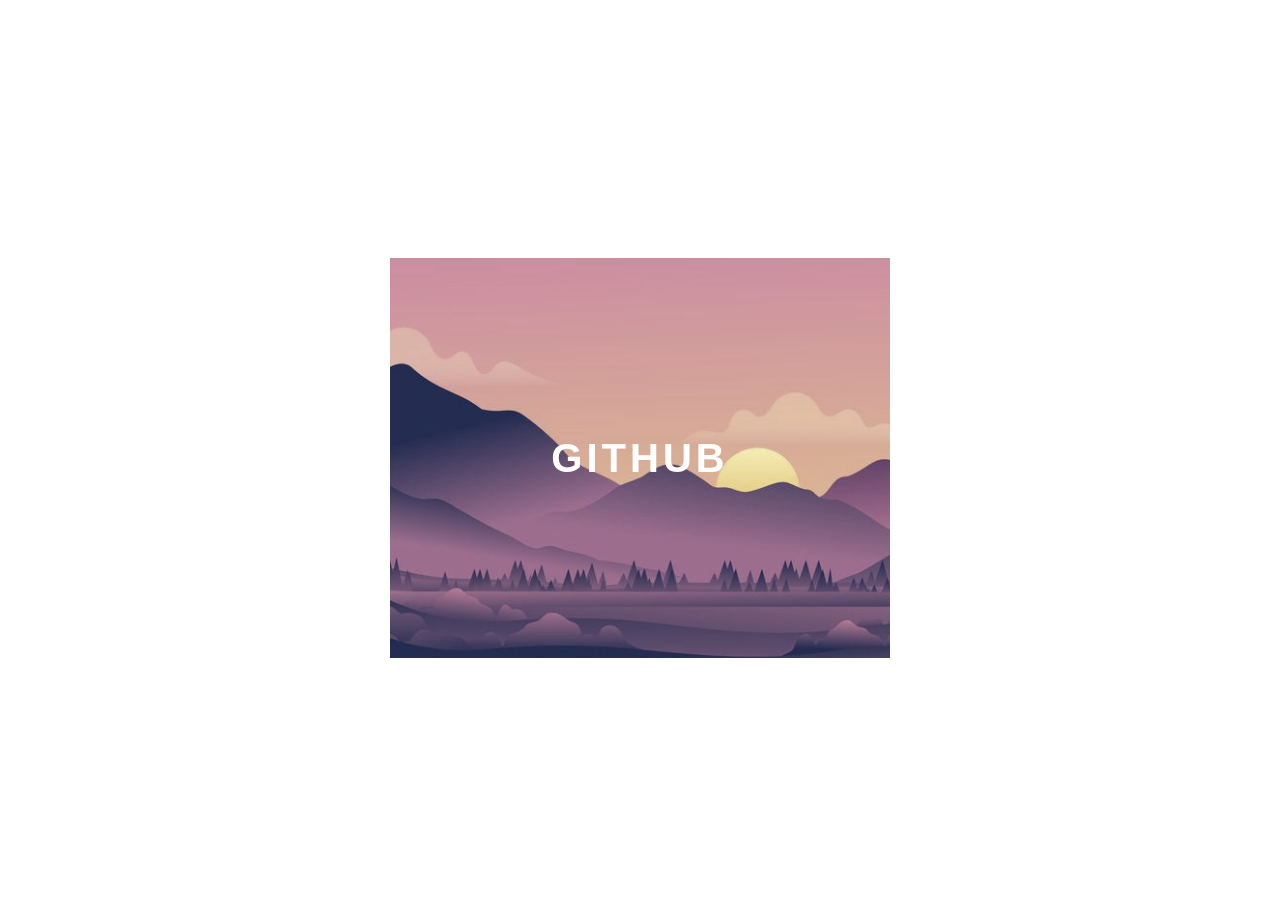
<file: 01. ESTUDO TRANSITION CSS/01. ESTUDO BASE TRANSITION/index.html>
<!DOCTYPE html>
<html lang="en">
<head>
    <meta charset="UTF-8">
    <meta http-equiv="X-UA-Compatible" content="IE=edge">
    <meta name="viewport" content="width=device-width, initial-scale=1.0">
    <title>Document</title>
    <link rel="stylesheet" href="style.css">
</head>
<body>
    <div class="container">
        <div class="card">
            <div class="card-wrapper">
                <h2>GitHub</h2>
                <p>Veja meus projetos!</p>
            </div>
        </div>
    </div>
    
</body>
</html>
</file>
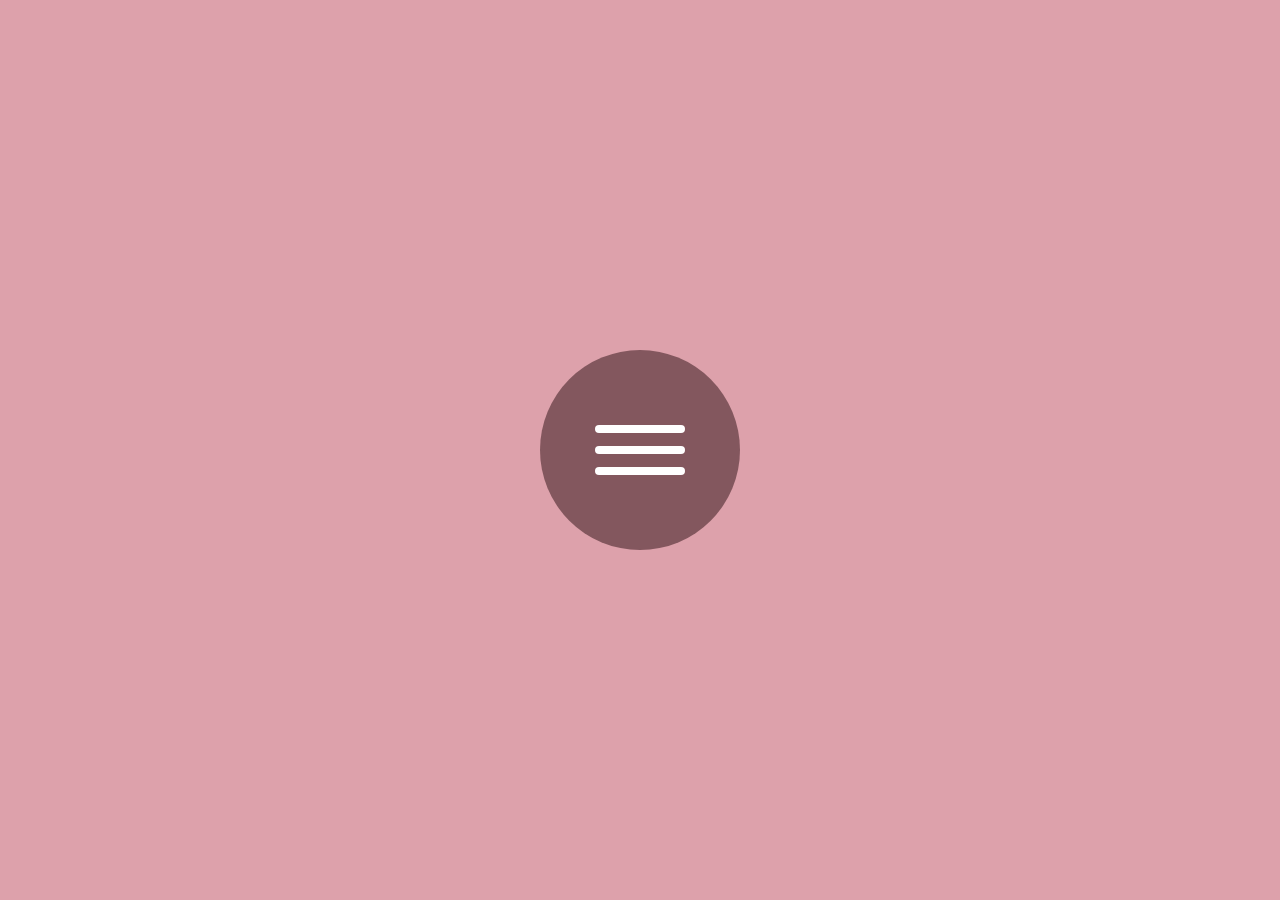
<file: 01. ESTUDO TRANSITION CSS/02. MENU HAMBURGUER/index.html>
<!DOCTYPE html>
<html lang="en">
<head>
    <meta charset="UTF-8">
    <meta http-equiv="X-UA-Compatible" content="IE=edge">
    <meta name="viewport" content="width=device-width, initial-scale=1.0">
    <title>Document</title>
    <link rel="stylesheet" href="style.css">
</head>
<body>
    <div class="wrapper">
        <div class="checkbox-wrapper">
            <input type="checkbox" id="toggle">
            <label class="checkbox" for="toggle">
                <div class="trace"></div>
                <div class="trace"></div>
                <div class="trace"></div>                
            </label>
        </div>
    </div>
</body>
</html>
</file>
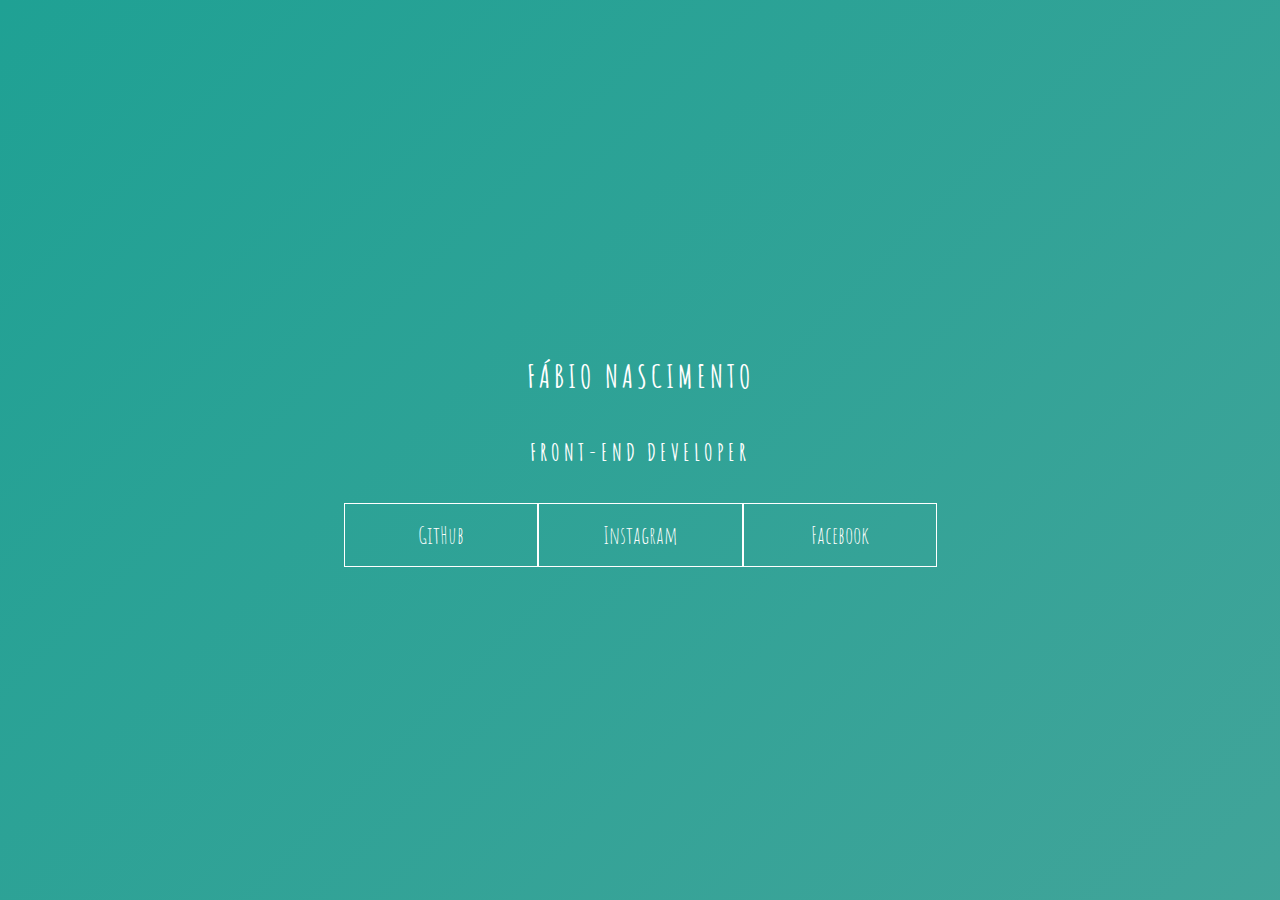
<file: 01. ESTUDO TRANSITION CSS/03. KEY FRAMES/index.html>
<!DOCTYPE html>
<html lang="en">
<head>
    <meta charset="UTF-8">
    <meta http-equiv="X-UA-Compatible" content="IE=edge">
    <meta name="viewport" content="width=device-width, initial-scale=1.0">
    <title>Document</title>
    <link rel="stylesheet" href="style.css">
</head>
<body>
    <main class="wrapper">
        <h1>Fábio Nascimento</h1>
        <h2>Front-end Developer</h2>

        <div class="social-media">
            <a href="https://github.com/fabiorsn" target="_blank">GitHub</a>
            <a href="https://www.instagram.com/fabio04rogerio/" target="_blank">Instagram</a>
            <a href="https://www.facebook.com/Fabio018Rogerio/" target="_blank">Facebook</a>
        </div>
    </main>
</body>
</html>
</file>
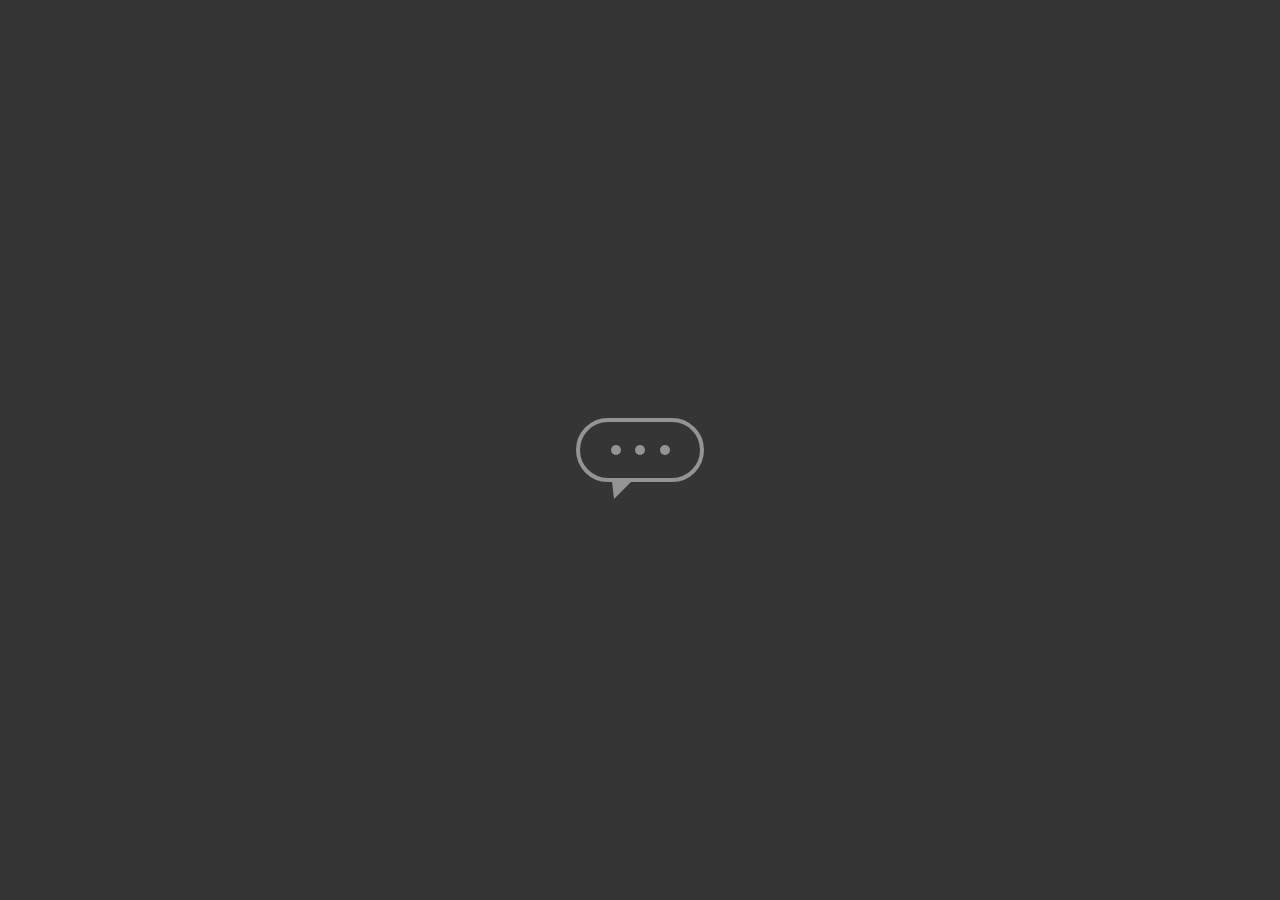
<file: 01. ESTUDO TRANSITION CSS/04. CHAT FLUTUANTE/index.html>
<!DOCTYPE html>
<html lang="en">
<head>
    <meta charset="UTF-8">
    <meta http-equiv="X-UA-Compatible" content="IE=edge">
    <meta name="viewport" content="width=device-width, initial-scale=1.0">
    <title>Chat Flutuante</title>
    <link rel="stylesheet" href="style.css">
</head>
<body>
    <main class="wrapper">
        <div class="chatbot">
            <div class="chatbot_loading"></div>
            <div class="chatbot_loading"></div>
            <div class="chatbot_loading"></div>
        </div>
    </main>
</body>
</html>
</file>
<file: 01. ESTUDO TRANSITION CSS/01. ESTUDO BASE TRANSITION/style.css>
body {
    font-family: sans-serif;
}

.container {
    width: 100%; /* Configura a largura */
    height: 100vh; /* Configura a altura */
    display: flex; /* faz o display ser flexível */
    justify-content: center; /* faz com que fique centralizado */
    align-items: center;
}

.card {
    width: 500px;
    height: 400px;
    background-image: url(./background.jpg);
    background-size: cover;
    background-repeat: no-repeat;
    display: flex;
    justify-content: center;
    filter: grayscale(0.5); 
    /* efeito primário */
    align-items: center;
    color: white;
    cursor: pointer;
    transition: 0.3s;
}

.card-wrapper {
    text-align: center;
    display: flex;
    flex-direction: column;
    justify-content: center;
    align-items: center;
    position: relative;
}

.card-wrapper::before {
    content: "";
    position: absolute;
    height: 100px;
    width: 100px;
    display: block;
    border: 1px solid white;
    opacity: 0;
    transition: 0.3s;
}

.card-wrapper h2 {
    font-size: 40px;
    text-transform: uppercase;
    letter-spacing: 4px;
    margin: 0;
    transition: 0.3s;
}

.card-wrapper p {
    font-size: 0;
    visibility: hidden;
    opacity: 0;
    font-weight: bold;   
    text-transform: uppercase;
    transition: 0.3s;
}

.card:hover {
    filter: unset;
}

.card:hover > .card-wrapper::before {
    height: 300px;
    width: 400px;
    opacity: 1;
    border: 3px solid white;
}

.card:hover > .card-wrapper p {
    visibility: visible;
    opacity: 1;
    font-size: 14px;
}
</file>
<file: 01. ESTUDO TRANSITION CSS/02. MENU HAMBURGUER/style.css>
* {
    padding: 0;
    margin: 0;
    box-sizing: border-box;
}

.wrapper {
    background-color: rgb(221, 161, 171);
    width: 100%;
    height: 100vh;
    display: flex;
    justify-content: center;
    align-items: center;
}

.checkbox-wrapper {
    width: 200px;
    height: 200px;
    border-radius: 50%;
    background-color: rgb(131, 87, 94);
    display: flex;
    justify-content: center;
    align-items: center;
}

.checkbox {
    width: 100px;
    height: 100px;
    display: flex;
    justify-content: center;
    position: relative;
    cursor: pointer;
}

.checkbox .trace {
    width: 90px;
    height: 8px;
    background-color: white;
    position: absolute;
    border-radius: 4px;
    transition: 0.5s ease-in-out;

}

/* hide the check mark */

#toggle {
    display: none;
}

/* set the position of the trace */

.checkbox .trace:nth-child(1) {
    top: 25px;
    transform: rotate(0);
}

.checkbox .trace:nth-child(2) {
    top: 46px;
}

.checkbox .trace:nth-child(3) {
    top: 67px;
    transform: rotate(0);
}

/* set the effect of the trace */

#toggle:checked + .checkbox .trace:nth-child(1) {
    transform: rotate(45deg);
    top: 47px;
}

#toggle:checked + .checkbox .trace:nth-child(2) {
    transform: translateX(-100px);
    width: 30px;
    visibility: hidden;
    opacity: 0;
}

#toggle:checked + .checkbox .trace:nth-child(3) {
    transform: rotate(-45deg);
    top: 47px;
}
</file>
<file: 01. ESTUDO TRANSITION CSS/03. KEY FRAMES/style.css>
@import url('https://fonts.googleapis.com/css2?family=Shadows+Into+Light&display=swap');
@import url('https://fonts.googleapis.com/css2?family=Amatic+SC&display=swap');

body {
    margin: 0; /* all margins = 0 */
    padding: 0;
    color: #ffffff; 
    /* font-family: 'Shadows Into Light', sans-serif; */
    font-family: 'Amatic SC', cursive;
}

.wrapper {
    height: 100vh;
    width: 100vw;
    /* criar um gradiente com linearidade vertical */
    background: linear-gradient(-45deg,#5e0878, #085078, #4ca59b, #1fa194);
    background-size: 400% 400%;
    display: flex;
    flex-direction: column;
    justify-content: center;
    align-items: center;
    /* animation: name duration timing-function delay iteration-count direction fill-mode */
    animation: background-transition 8s ease-in-out infinite;
}

h1, h2 {
    text-transform: uppercase;
    letter-spacing: 4px;
}

.social-media {
    margin-top: 1rem;
    display: flex;
}

.social-media a {
    text-decoration: none;
    color: white;
    font-size: 24px;
    padding: 1rem 4rem;
    border: 1px solid white;
    min-width: 4rem;
    display: flex;
    justify-content: center;
    align-items: center;
    transition: .5s cubic-bezier(0.55, 0.25, 0.655, 0.97);
}

/* cria o efeito quando o mouse passa por cima */
.social-media a:hover {
    color: #085078;
    background-color: #ffffff;
}

@keyframes background-transition {
    0% {
        background-position: 0% 80%;
    }
    50% {
        background-position: 80% 100%;
    }
    100% {
        background-position: 0% 90%;
    }
}
</file>
<file: 01. ESTUDO TRANSITION CSS/04. CHAT FLUTUANTE/style.css>
body {
    margin: 0;
    padding: 0;
    font-family: sans-serif;
}

.wrapper {
    height: 100vh;
    width: 100vw;
    background-color: rgb(53, 53, 53);
    display: flex;
    justify-content: center;
    align-items: center;
}

.chatbot {
    height: 4rem;
    width: 8rem;
    border-radius: 2rem;
    border: 4px solid #949494;
    padding: 0 1rem;
    box-sizing: border-box;
    display: flex;
    justify-content: space-evenly;
    align-items: center;
    position: relative;
    transform: translateY(0);
    animation: chatTranslate 2s ease-in-out infinite;
}

.chatbot::before {
    content: "";
    width: 0;
    height: 0;
    position: absolute;
    bottom: -1.3rem;
    left: 2rem;
    border-left: 2px solid transparent;
    border-right: 17px solid transparent;
    border-top: 17px solid #949494;
}

.chatbot_loading{
    width: 10px;
    height: 10px;
    border-radius: 50%;
    background-color: #949494;
    transform: scale(1);
}

.chatbot_loading:nth-child(1) {
    animation: pulse 1.5s ease-in-out infinite;
}
.chatbot_loading:nth-child(2) {
    animation: pulse 1.5s ease-in-out infinite;
    animation-delay: 0.2s;
}
.chatbot_loading:nth-child(3) {
    animation: pulse 1.5s ease-in-out infinite;
    animation-delay: 0.4s;
}

@keyframes chatTranslate {
    0% {
        transform: translateY(0);
    }
    50% {
        transform: translateY(15px);
    }
    100% {
        transform: translateY(0);
    }
}

@keyframes pulse {
    0% {
        transform: scale(1);
        color: aqua;
    }
    50% {
        transform: scale(1.5);
    }   
    100% {
        transform: scale(1);
    }
}
</file>
